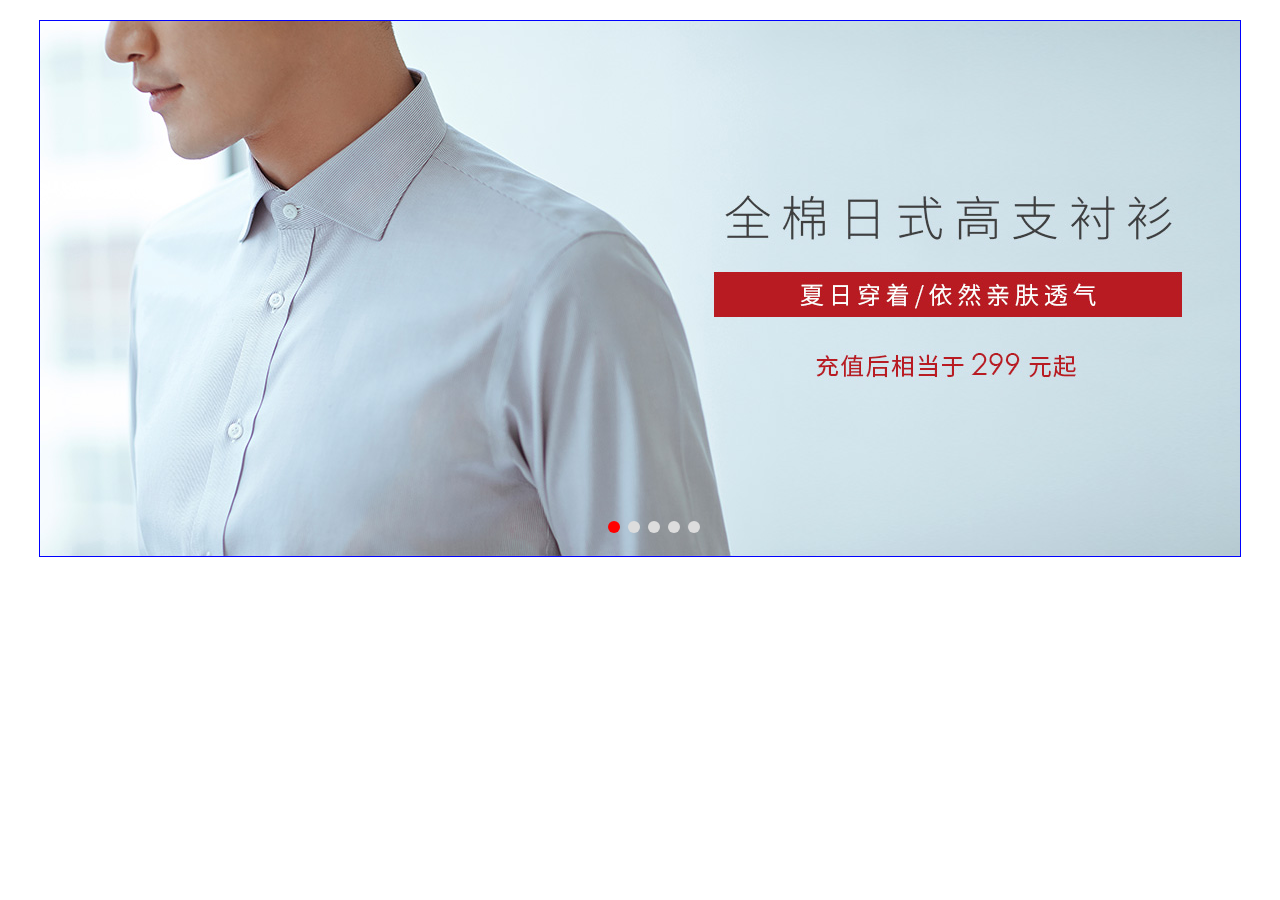
<file: 轮播图demo/index.html>
<!DOCTYPE html>
<html>
	<head>
		<meta charset="UTF-8">
		<title></title>
		<link rel="stylesheet" type="text/css" href="index.css" />
	</head>
	<body>
		<div id="flash">
			<img src="轮播图/cssj.jpg" style="display: block;" />
			<img src="轮播图/fksj.jpg" alt="" />
			<img src="轮播图/srmsj.jpg" alt="" />
			<img src="轮播图/m535.jpg" alt="" />
			<img src="轮播图/xbsj.jpg" alt="" />
			<ul>
				<li style="background: red;"></li>
				<li ></li>
				<li ></li>
				<li ></li>
				<li ></li>
			</ul>
		</div>
		<script src="https://apps.bdimg.com/libs/jquery/2.1.4/jquery.min.js"></script>
	<script src="index.js" type="text/javascript" charset="UTF-8">	
	</script>	
	</script>
	</body>
</html>
</file>
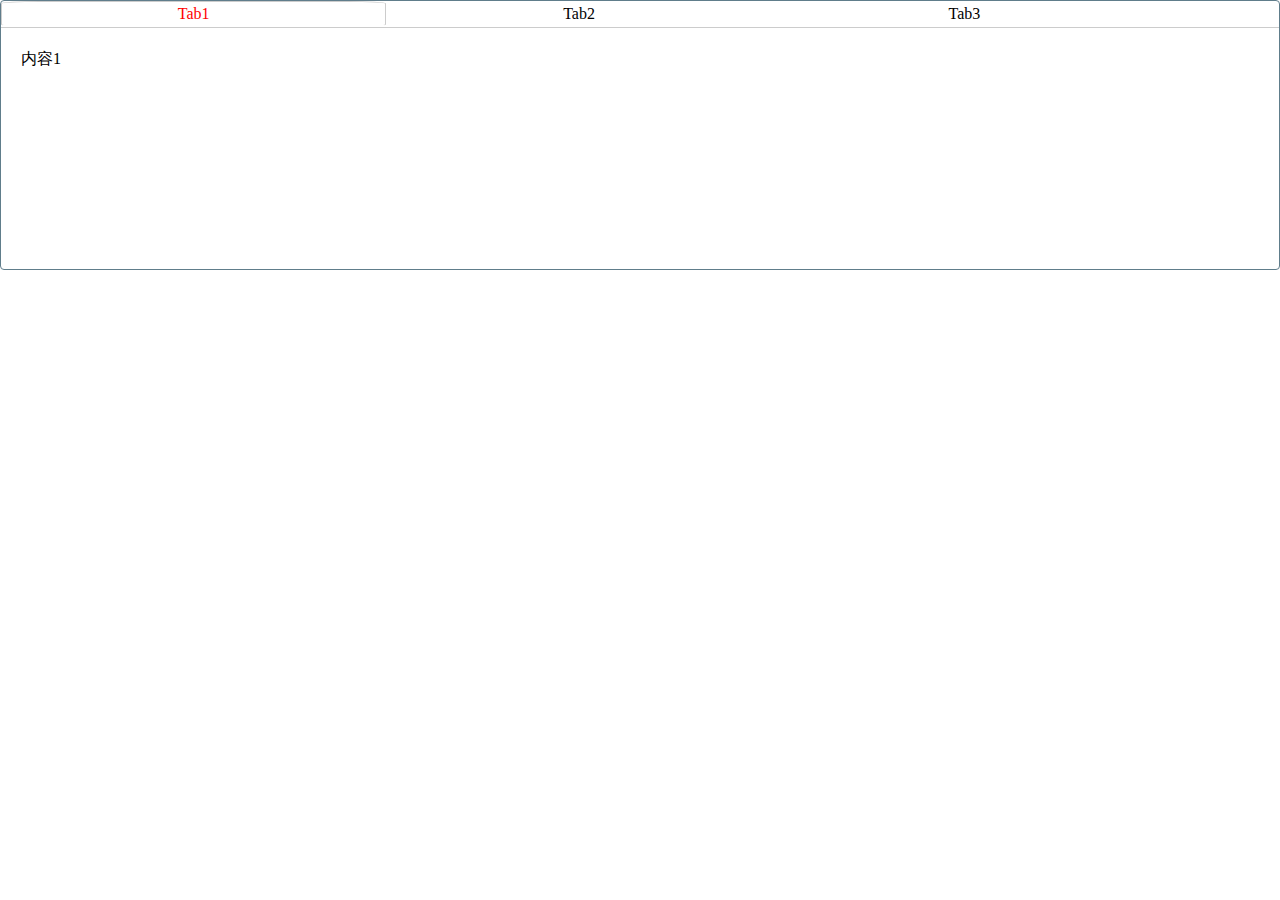
<file: tab切换效果.html>
<!DOCTYPE html>
<html>
    <head>
        <style>
            *{
  padding: 0;
  margin:0;
  list-style:none;
}
.clearfix:after{
  content:'';
  display:block;
  clear:both;
}
.wrap{
border:1px solid #607d8b;
  border-radius:4px;
}
.nav{
  border-bottom:1px solid #ccc;
}
.nav>li{
  cursor:pointer;
  color:black;
  float:left;
  width:30%;
  border:1px solid #fff;
  text-align:center;
  line-height:1.5;
  border-radius:10%;
}
.nav .active{
  border:1px solid #ccc;
  border-bottom-color:#fff;
margin-bottom:-1px;
  color:red;
}
.content>li{
  height:200px;
  padding:20px;
  margin-top:1px;
  display:none;
}
.content .active{
  display:block;
}
        </style>
    </head>
<body>
  <div class="wrap">
      <ul class='nav clearfix'>
        <li class='active'>Tab1</li>
        <li>Tab2</li>
        <li>Tab3</li>
      </ul>
      <ul class='content'>
        <li class='active'>内容1</li>
        <li>内容2</li>
        <li>内容3</li>
      </ul>
  </div>
  <script>
	var nav = document.querySelector('.nav');
	var header = document.querySelectorAll('.nav>li');
	var content = document.querySelectorAll('.content>li');

	nav.addEventListener('click', function(e){
		var node = e.target;
		if(node.tagName.toLowerCase() === 'li'){
			for(var i=0; i < header.length; i++){
				header[i].classList.remove('active');
			}
			node.classList.add('active');

			var index = [].indexOf.call(header, node);
			console.log(index);

			for(var i=0; i < content.length; i++){
				content[i].classList.remove('active');
			}
			content[index].classList.add('active');

		}
	})		

  </script>
  </body>
</html>
</file>
<file: 轮播图demo/index.css>
*{
	padding: 0;
	margin: 0;
	
}
#flash{
	width:1200px;
	height: 535px;
	border: 1px solid blue;
	margin: 20px auto;
	position: relative;
	}
#flash img{
	display: none;
	position: absolute;
	left: 0;
	top: 0;
}
#flash ul{
	position:absolute;
	left:568px;
	bottom:23px;
}
#flash ul li{
	list-style:none;
	width:12px;
	height:12px;
	background: #dddddd;
	float:left;
	border-radius: 50%;
	margin-right: 8px;
}
</file>
